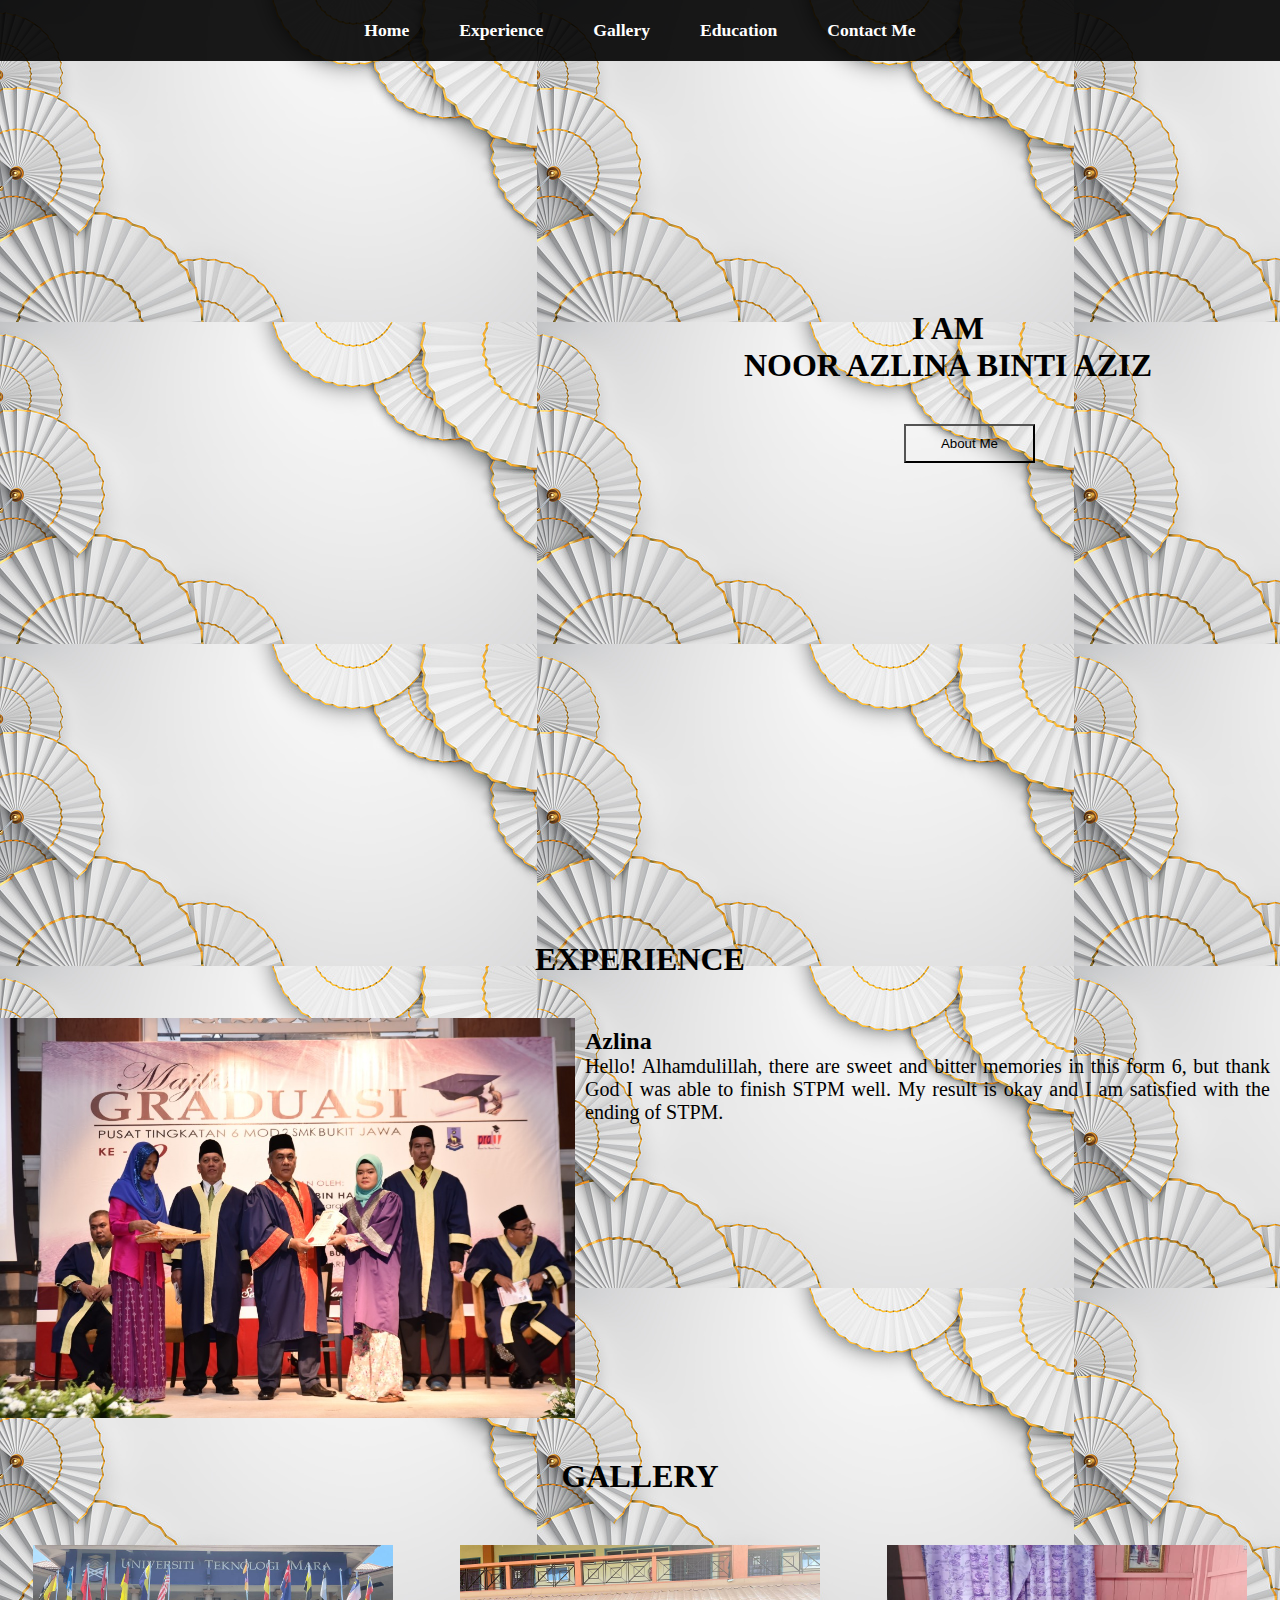
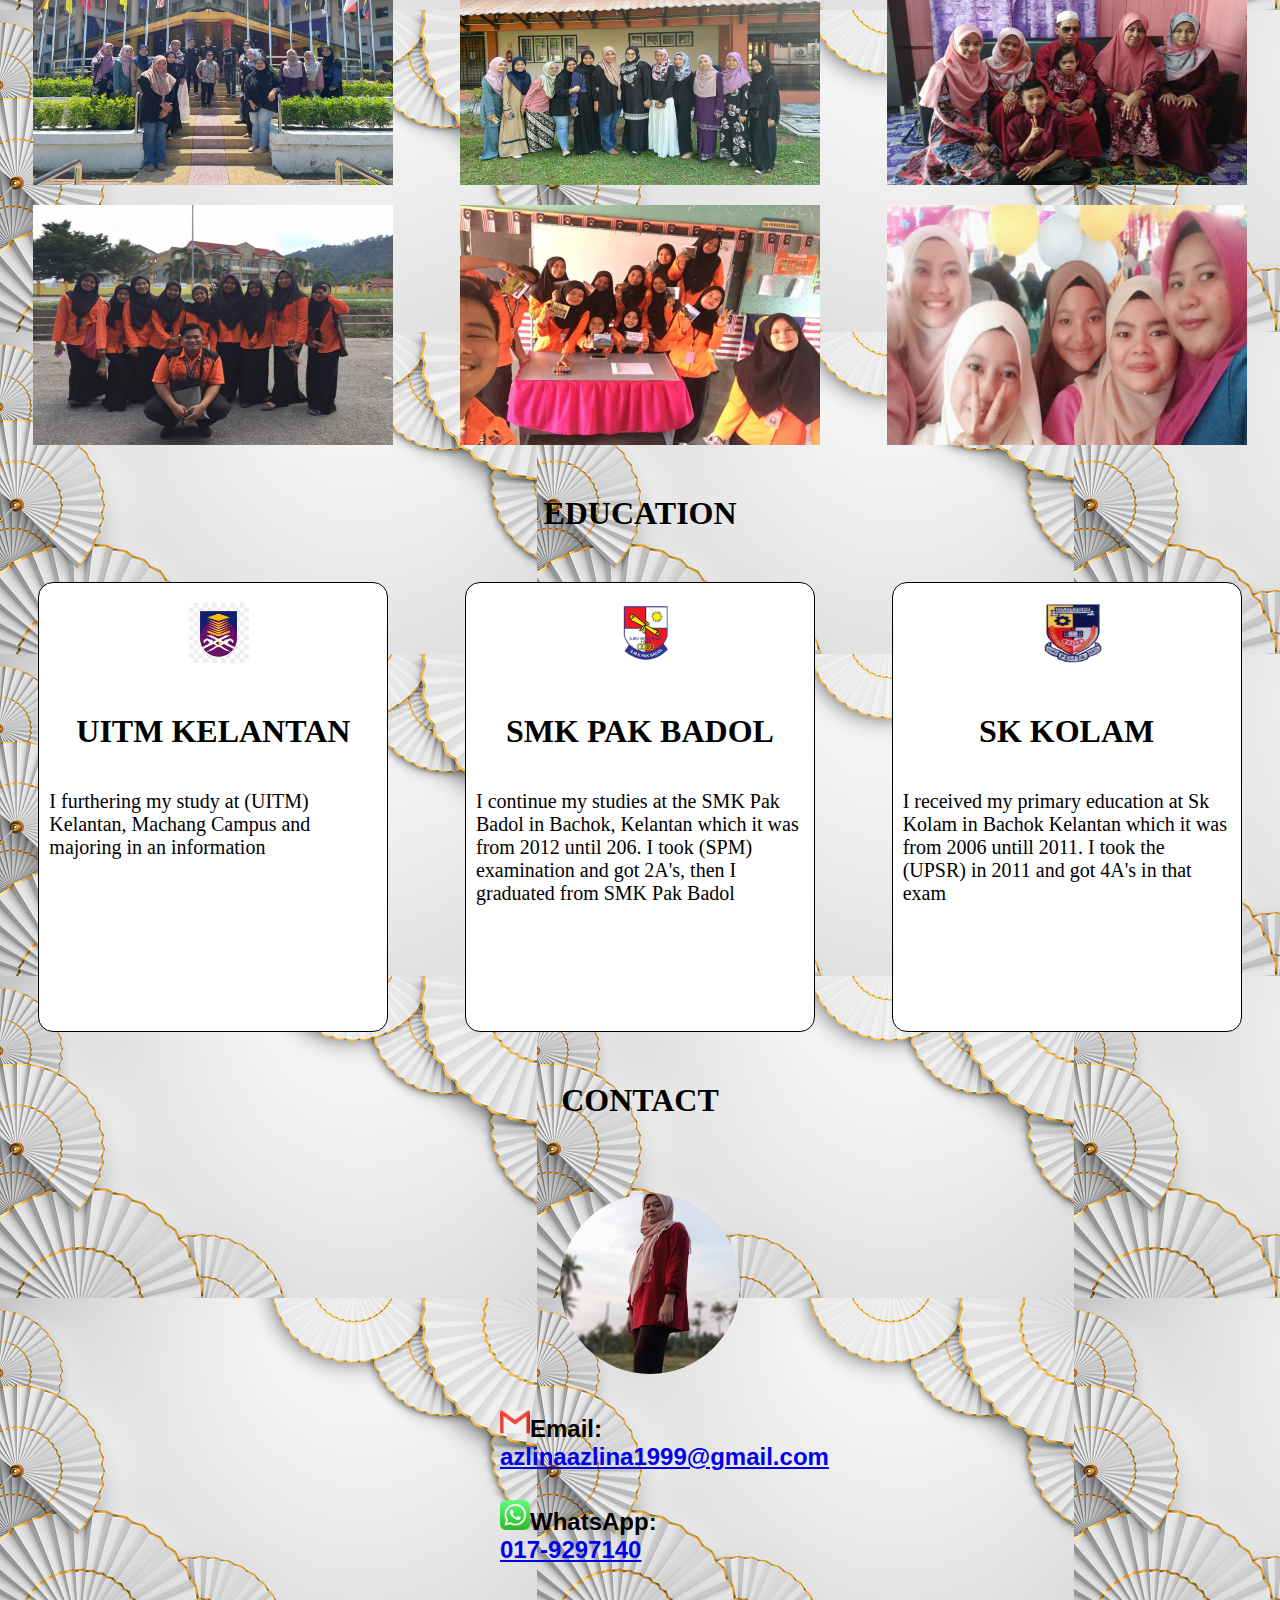
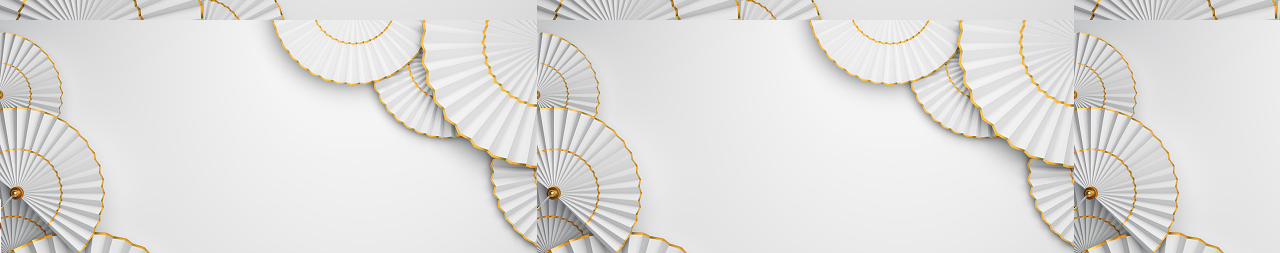
<file: index.html>
<!DOCTYPE html>
<html lang="en">
<head>
	<meta charset="utf-8">
	<meta name="viewport" content="width=device-width, initial-scale=1.0">
	<title>Personal Website</title>
	<link rel="stylesheet" type="text/css" href="style.css">
   <style>
      body{
         background-image: url('bacground.jpg');
      }
   </style>
</head>
<body>
    <nav class="navbar">
    	<ul>
    		<li><a href="#home">Home</a></li>
    		<li><a href="#experience">Experience</a></li>
    		<li><a href="#gallery">Gallery</a></li>
    		<li><a href="#education">Education</a></li>
    		<li><a href="#contact me">Contact Me</a></li>
    	</ul>
    </nav>

		<div class="main">
    		<h1 class="headings">I AM <br> NOOR AZLINA BINTI AZIZ</h1>
    		<a href="aboutme.html">
         <button class="btn">About Me</button>
         </a>
    	</div>


    <section id="home">
    </section>

    <section id="experience">
    	<h1 class="headings">EXPERIENCE</h1>
    	<div id="pic">
    		<img src="graduasi.jpg" alt="">
    		<div id="intro">
    			<h2>Azlina</h2>
    			<P>Hello! Alhamdulillah, there are sweet and bitter memories in this form 6, but thank God I was able to finish STPM well. My result is okay and I am satisfied with the ending of STPM.</P>	
    		</div>
    	</div>
    </section>

    <section id="gallery">
    	<h1 class="headings">GALLERY</h1>
    	<div class="gallery">
    	    <img src="classmate.jpg"alt="">
    	    <img src="gambar 1.jpg"alt="">
    	    <img src="gambar 2.jpg"alt="">
    	    <img src="gambar 3.jpg"alt="">
    	    <img src="gambar 4.jpg"alt="">
    	    <img src="gambar 5.jpg"alt="">
    	</div>
    </section>

    <section id="education">
       <h1 class="headings">EDUCATION</h1>
       <div class="row">
       	   <div class="box">
       	   	   <img src="logo uitm.jpg" alt="">
       	   	   <h1 class="headings">UITM KELANTAN</h1>
       	   	   <p>I furthering my study at (UITM) Kelantan, Machang Campus and majoring in an information</p>      	   	
       	   </div>
       	   <div class="box">
       	   	   <img src="lencana smkpb.jpg" alt="">
       	   	   <h1 class="headings">SMK PAK BADOL</h1>
       	   	   <p>I continue my studies at the SMK Pak Badol in Bachok, Kelantan which it was from 2012 until 206. I took (SPM) examination and got 2A's, then I graduated from SMK Pak Badol</p>      	   	
       	   </div>
       	    <div class="box">
                  <img src="lencana skk.jpg" alt="">
       	   	   <h1 class="headings">SK KOLAM</h1>
       	   	   <p>I received my primary education at Sk Kolam in Bachok Kelantan which it was from 2006 untill 2011. I took the (UPSR) in 2011 and got 4A's in that exam </p>      	   	
       	   </div>

       	</div>
    </section>

    <section id="contact me">
    	<h1 class="headings">CONTACT</h1>
    	<div class="contact_title">
         <div class="center">
            <div class="avatar">
               <img src="lina.jpg" alt="face">
            </div>
            <div class="contact">
            <h2 style="padding-left: 500px;"><img src="email.png" height="30px">Email: <a href="mailto:azlinaazlina1999@gmail.com" target="_blank">azlinaazlina1999@gmail.com</a></h2>
            <h2 style="padding-left: 500px;"><img src="whatsapp.png" height="30px">WhatsApp: <a href="https://wa.me/60179297140" target="_blank">017-9297140</a></h2>
            </div>
         </div>
      </div>
         </div>
         
   <audio controls autoplay class="audio_1">
       <source src="Lauv  LANY  Mean It.mp3" type="audio/mp3">
         Your browser does not support the audio element.
   </audio>
</body>
</html>
</file>
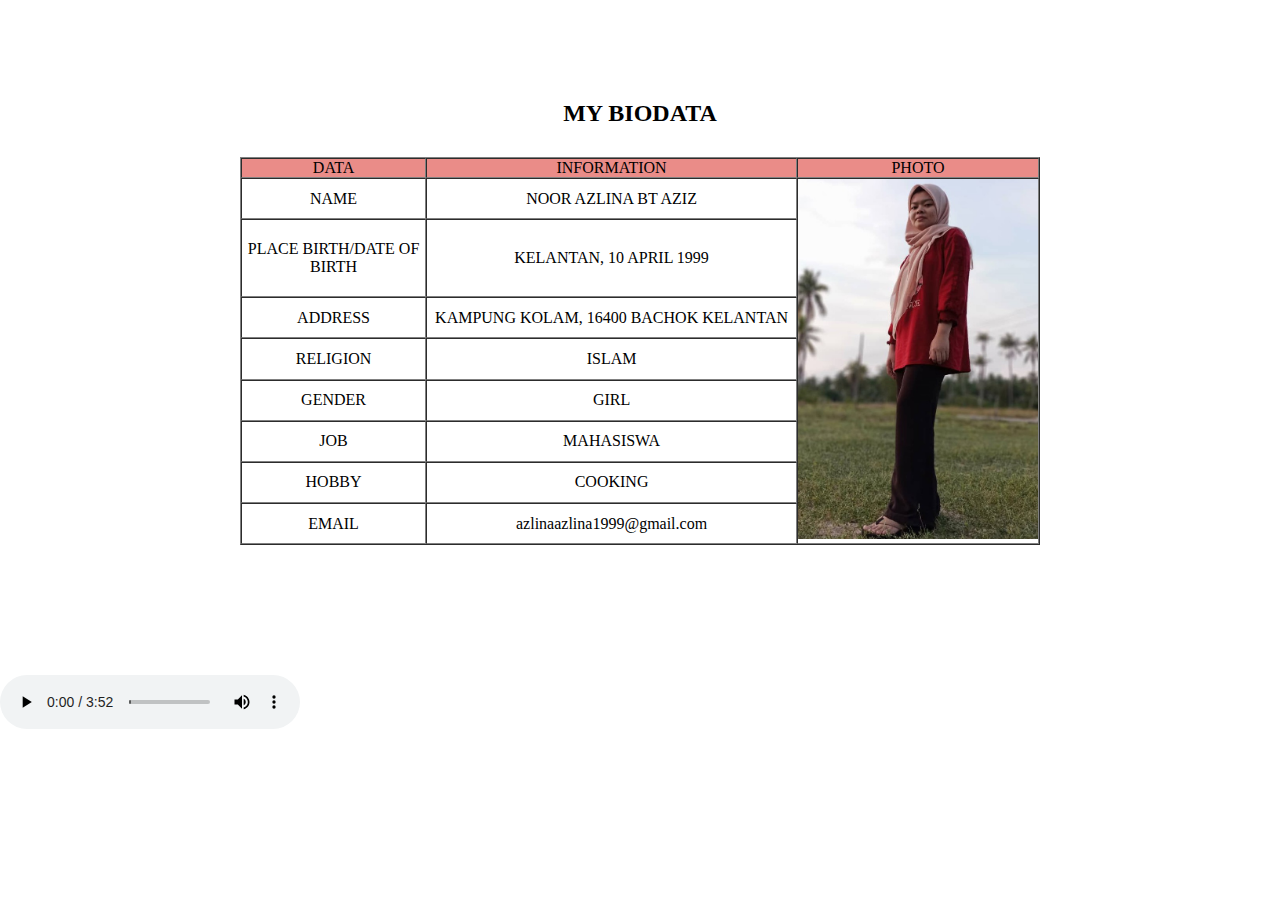
<file: aboutme.html>
<!DOCTYPE html>
<html>
<head>
   <meta charset="utf-8">
   <meta name="viewport" content="width=device-width, initial-scale=1">
   <title>BIODATA</title>
   <link rel="stylesheet" type="text/css" href="style.css">
</head>
<body>
   

<center>
   <div class="Biodata" style="padding-top: 100px;">
      <body>
         <h2 align="center">MY BIODATA</h2>
        <div style="margin: 30px;">
           <table border="1" cellspacing="0" cellpadding="5" align="center" width="800">
            <tr align="center" bgcolor="#ea8c88">
               <td width="200">DATA</td>
               <td width="400">INFORMATION</td>
               <td width="200"> PHOTO</td>
            </tr>
            <tr align="center">
               <td>NAME</td>
               <td>NOOR AZLINA BT AZIZ</td>
               <td rowspan="8"><img src="lina.jpg" width="240"></td>
            </tr>
            <tr align="center">
            <td>PLACE BIRTH/DATE OF BIRTH</td>
            <td>KELANTAN, 10 APRIL 1999</td>
            </tr>
            <tr align="center">
               <td>ADDRESS</td>
               <td>KAMPUNG KOLAM, 16400 BACHOK KELANTAN</td>
            </tr>
            <tr align="center">
               <td>RELIGION</td>
               <td>ISLAM</td>
            </tr>
            <tr align="center">
               <td>GENDER</td>
               <td>GIRL</td>
            </tr>
            <tr align="center">
               <td>JOB</td>
               <td>MAHASISWA</td>
            </tr>
            <tr align="center">
               <td>HOBBY</td>
               <td>COOKING</td>
            </tr>
            <tr align="center">
               <td>EMAIL</td>
               <td>azlinaazlina1999@gmail.com</td>
            </tr>
         </table>
        </div> 
         
      </body>


      </body>
   </div>
</center>


   <audio controls autoplay class="audio_2">
       <source src="Lauv  LANY  Mean It.mp3" type="audio/mp3">
         Your browser does not support the audio element.
   </audio>

</body>
</html>
</file>
<file: style.css>
*{
	margin: 0;
	padding: 0;
	box-sizing: border-box;
}
html{
	scroll-behavior: smooth;
}	
/* Navbar */
.navbar{
	display: flex;
	justify-content: center;
	align-items: center;
	background-color: rgba(0, 0, 0, 0.9);
}
.navbar ul{
	display: flex;
	list-style: none;
	margin: 20px 0px;
}
.navbar ul li{
	font-family: century;
	font-size: 1.1rem;
	font-weight: bold;
}
.navbar ul li a{
	text-decoration: none;
	color: white;
	padding: 8px 25px;
	transition: all .5s ease;
}
.navbar ul li a:hover{
	background-colour: yellow;
	color: white;
	box-shadow: 0 0 10px white;

}

/* Home Section*/
#home{
	display: flex;
	flex-direction: column;
	height: 840px;
	justify-content: center;
	align-items: center;
	color: white;
}
#home::before{
	content: "";
	position: absolute;
	top: 0;
	right: 0;
	height: 900px;
	width: 100%;
	z-index: -1;
	opacity: .8;
}
.main{
	display: flex;
	flex-direction:column;
	/* border: 1px solid white; */
	align-item: center;
	position: absolute;
	top: 30%;
	right: 10%;
	color: black;
}
.headings{
	font-family: century;
	fon-size: 3rem;
	text-align: center;
	margin:40px 0px;
}
.btn{
	padding: 10px 35px;
	background-color: transparent;
	border: 1px solid white
	color: white;
	outline: none;
	transition: .6s ease;
	margin-left: 160px;
}
.btn:hover{
	cursor: pointer;
	background-color: white;
	color: black;
	box-shadow: 0 0 5px white, 0 0 10px white, 0 0 15px white;
	font-weight: bold;
}

/* Experience Section */
#about{
	display: flex;
	flex-direction: column;
	box-sizing: border-box;
	padding: 20px;
	margin-bottom: 50px;
}
#pic{
	display: flex;
}
#pic img{
	width: 575px;
	height: 400px;
}
#intro{
	display: flex;
	flex-direction: column;
	text-align:justify;
	padding: 10px;	
}
#intro h2{
	font-size: 2rem
	margin-bottom: 20px;
}
#intro p{
	font-size: 20px;
}

/* Portfolio Section */
#portfolio{
	display: flex;
	flex-direction: column;
    background-color: rgba(0, 0, 0, 0.9);
    color:white;
    align-items:center;
    padding: 20px;
}
.gallery{
	display: flex;
	flex-wrap: wrap;
	justify-content: space-around;
	box-sizing: border-box;	
}
.gallery img{
	width: 360px;
	height: 240px;
	margin: 10px;
}


/* Education Section */
#services{
	display: flex;
	flex-direction: column;
	padding: 20px;
}
.row{
	display: flex;
	justify-content: space-around;
	flex-wrap: wrap;
	box-sizing: border-box;
}
.box{
	display: flex;
	flex-direction: column;
	width: 350px;
	height: 450px;
	border: 1px solid black;
	margin: 10px;
	align-item: center;
	tex-align: justify;
	padding: 10px;
	border-radius: 15px;
	background: linear-gradient(to top, rgb(255,45,45) 50%, white 50%);
	background-size: 100% 200%;
	transition: all .8s;
}
.box p{
	font-size: 20px;
}
.box:hover{
	background-position: left bottom;
	color: white;
	border: none;
	box-shadow: 0 0 20px rgb(225,45,45);
}
.box img{
	width: 80px;
	height: 80px;
	background-color: white;
	padding: 10px;
	margin-left: 130px;
}

/* Contact Section*/
#contact{
	display: flex;
	flex-direction: column;
	box-sizing: border-box;
	background-color: rgba(0, 0, 0, 0.9);
	color: white;
	padding: 20px;
}
.form{
	display: flex;
	flex-direction: column;
	box-sizing: border-box;
	align-items: center;
	margin: 20px 0px;
}
.input{
	padding: 12px;
	margin: 15px;
	width: 30%;
	border: none;
	outline: none;
}
#msg{
	width: 20%;
	padding: 10px;
	margin: 15px;
	border: none;
	outline: none;
}
#send{
	padding: 10px;
	width: 10%;
	margin: 40px;
	border: none;
	outline: none;
}
#send:hover{
	curson: pointer;
	box-shadow: 0 0 10px white;	
}
.topnav {
	margin: 0;
	font family: Arial;
}
.topnav {
	overflow: hidden;
	background-color: #581835;
}
.topnav a{
	float: right;
	color: whitesmoke;
	text-align: center;
	padding: 14px 20px;
	text-decoration: none;
	font-size: 18px;
}

.topnav a:hover{
	background-color: white;
	color: whitesmoke;
}
.topnav a.active{
	background-color: whitesmoke;
	color: white;
}
.contact h2{
	color: black;
	font-family: arial;
	font-size: 24px;
	margin-top: 2%;
	padding-top: 15px;
	text-align: left;
	padding-left: 240px;
}
.center .avatar img{
	border-radius: 100%;
	width: 180px;
	height: 180px;
	margin-top: 5%;
	object-fit: cover;
	object-position: 0 -8px;
	margin-left: 560px;
}
.center{
	width: 55%;
	background-color: rgb(0, 0, 0, 0, 7);
	height: 60vh;
	text-align: center;
	border-radius: 5px;
	padding-bottom: 500px;
}
.audio_1{
	position: absolute;
	margin-top: 100px;
}
.audio_2{
	position: absolute;
	margin-top: 100px;
}
</file>
